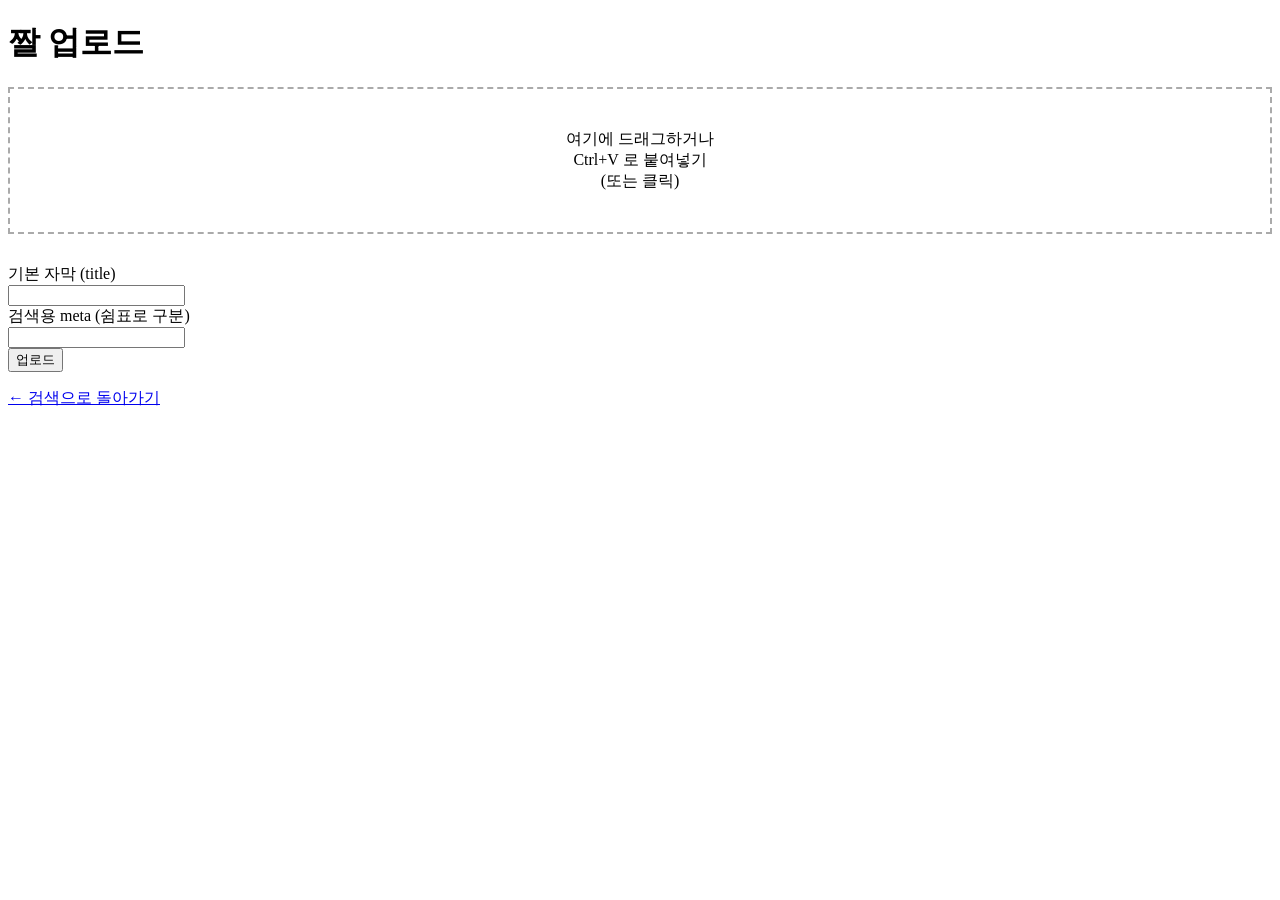
<file: templates/upload.html>
<!DOCTYPE html>
<html lang="ko">
<head>
  <meta charset="UTF-8">
  <title>짤 업로드</title>
  <style>
    .dropzone {
      border: 2px dashed #aaa;
      padding: 40px;
      text-align: center;
      cursor: pointer;
      margin-bottom: 20px;
    }
    .dropzone.dragover {
      background: #f0f0f0;
      border-color: #333;
    }
    img.preview {
      max-width: 300px;
      display: block;
      margin: 10px auto;
    }
  </style>
</head>
<body>
  <h1>짤 업로드</h1>

  <form id="uploadForm" action="/upload" method="post" enctype="multipart/form-data">
    <!-- 드롭존 -->
    <div id="dropzone" class="dropzone">
      여기에 드래그하거나<br>
      Ctrl+V 로 붙여넣기<br>
      (또는 클릭)
    </div>

    <!-- 실제 file input (숨김) -->
    <input
      type="file"
      id="fileInput"
      name="image"
      accept="image/*"
      hidden
      required
    >

    <img id="preview" class="preview" hidden>

    <div>
      <label>기본 자막 (title)</label><br>
      <input type="text" name="title" required>
    </div>

    <div>
      <label>검색용 meta (쉼표로 구분)</label><br>
      <input type="text" name="meta">
    </div>

    <button type="submit">업로드</button>
  </form>

  <p><a href="/">← 검색으로 돌아가기</a></p>

  <script>
    const dropzone = document.getElementById("dropzone");
    const fileInput = document.getElementById("fileInput");
    const preview = document.getElementById("preview");

    // 클릭 → 파일 선택
    dropzone.addEventListener("click", () => fileInput.click());

    // 파일 선택
    fileInput.addEventListener("change", () => {
      handleFile(fileInput.files[0]);
    });

    // 드래그 앤 드롭
    dropzone.addEventListener("dragover", e => {
      e.preventDefault();
      dropzone.classList.add("dragover");
    });

    dropzone.addEventListener("dragleave", () => {
      dropzone.classList.remove("dragover");
    });

    dropzone.addEventListener("drop", e => {
      e.preventDefault();
      dropzone.classList.remove("dragover");

      const file = e.dataTransfer.files[0];
      if (file) {
        fileInput.files = e.dataTransfer.files;
        handleFile(file);
      }
    });

    // 붙여넣기 (Ctrl+V)
    document.addEventListener("paste", e => {
      const item = [...e.clipboardData.items]
        .find(i => i.type.startsWith("image/"));

      if (item) {
        const file = item.getAsFile();
        const dt = new DataTransfer();
        dt.items.add(file);
        fileInput.files = dt.files;
        handleFile(file);
      }
    });

    function handleFile(file) {
      if (!file.type.startsWith("image/")) return;

      const reader = new FileReader();
      reader.onload = e => {
        preview.src = e.target.result;
        preview.hidden = false;
      };
      reader.readAsDataURL(file);
    }
  </script>
</body>
</html>
</file>
